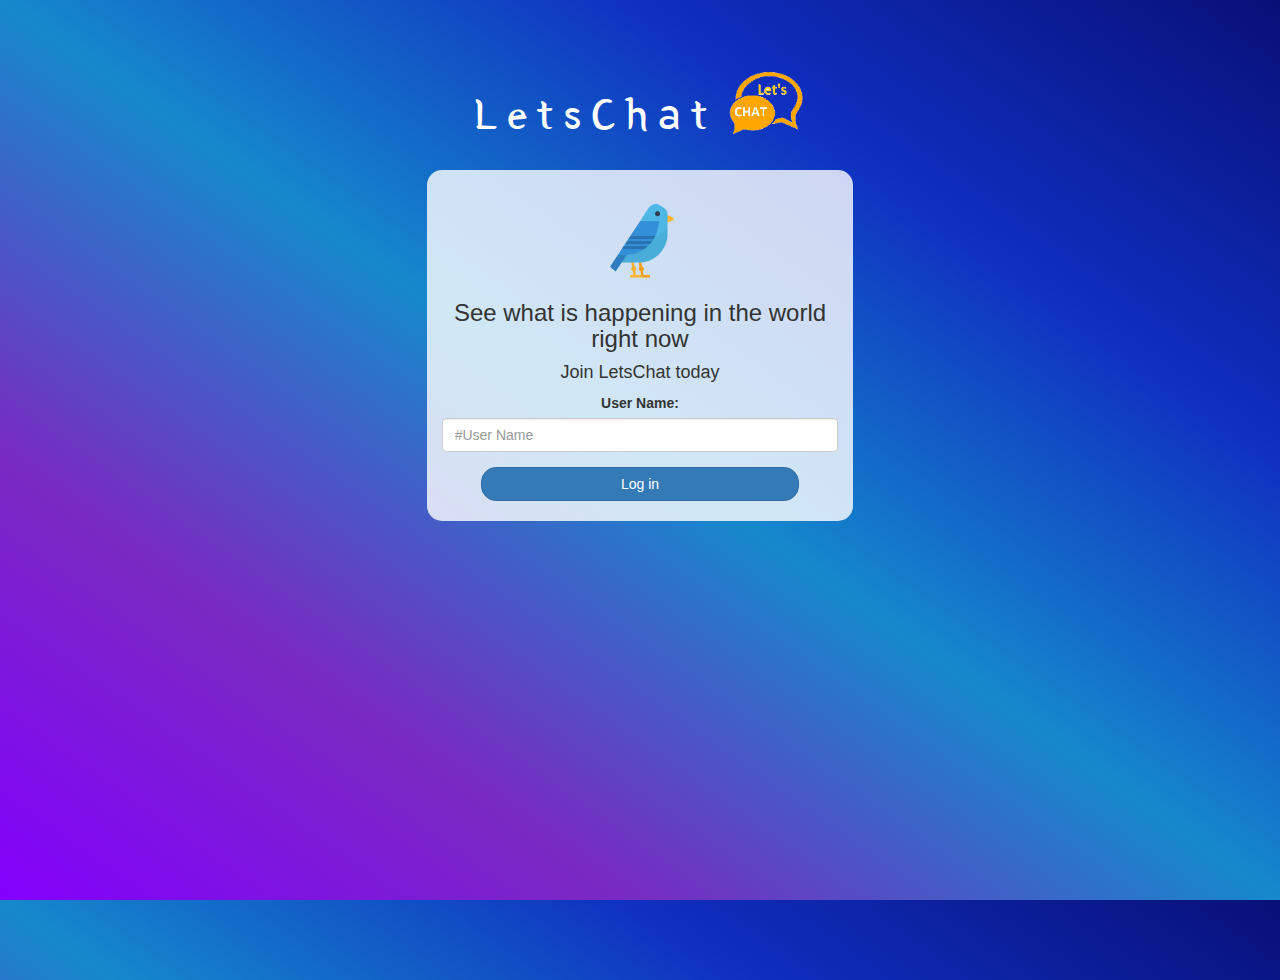
<file: index.html>
<!DOCTYPE html>
<html>
<head>
	<title>LetsChat</title>
<link href="https://fonts.googleapis.com/css?family=Yeon+Sung&display=swap" rel="stylesheet"><meta name="viewport" content="width=device-width, initial-scale=1">

<link rel="stylesheet" href="https://maxcdn.bootstrapcdn.com/bootstrap/3.4.0/css/bootstrap.min.css">
<script src="https://ajax.googleapis.com/ajax/libs/jquery/3.4.1/jquery.min.js"></script>
<script src="https://maxcdn.bootstrapcdn.com/bootstrap/3.4.0/js/bootstrap.min.js"></script>

<link rel="stylesheet" type="text/css" href="style.css">

</head>
<body>
<center>
	<h1 class="header">	
		LetsChat	<sup>
	<img src="m2.png">
	</sup>
</h1>
	<div class="col-lg-4 col-md-6 col-sm-6 col-xs-11 login_div">
	<img src="logo.png" class="logo">
		<h3 >See what is happening in the world right now</h3>
		<h4 >Join LetsChat today</h4>
		<div class="form-group">
		  <label >User Name:</label>
		  <input type="text" id="user_name" class="form-control" placeholder="#User Name">
		</div>
		<button id="login_button" onclick="addUser()" class="btn btn-primary">Log in</button>
		<br><br>
	</div>
</center>
<script src="kwitter.js"></script>
</body>
</html>
</file>
<file: style.css>
html, body
{
  height: 100%;
  margin: 0;
}

body
{
background-image: linear-gradient(to right top, #8300fd, #782bc0, #1589cc, #0f2fc0, #081077);
}

.header
{
	color: white;font-family: 'Yeon Sung';font-size: 45px;letter-spacing: 10px;margin-top: 80px;
}
.header img
{
	width: 80px;margin-left: -15px;
}

.login_div
{
	background: rgba(255,255,255,0.8);float: none;border-radius: 15px;
}

.logo
{
	width: 80px;margin-top: 30px;border-radius: 40px;
}

#login_button
{
	width: 80%;border-radius: 15px;
}

.room_name
{
	cursor: pointer;
	font-size: 20px;
}


#logout
{
	font-size: 20px; float: right;
}


#output
{
	padding: 10px; width:80%;background: rgba(255,255,255,0.8);border-radius: 15px;
}

.input_div_room_page
{
	width: 80%;
}

.input_div label
{
	color: white;font-size: 20px;
}


.input_div_message_page
{
	position: fixed;bottom: 0px;width: 100%;background: rgba(255,255,255,0.8);
}
.input_div_message_page label
{
	color: black;
}
.input_div_message_page #msg
{
	width: 80%;
}
.input_div_message_page button
{
	margin-top: 15px;
	width: 50%; 
}
.color_white
{
	color: white
}

.user_tick
{
	width:20px;
}
.message_h4
{
	padding-left:5px;color:grey;
}
</file>
